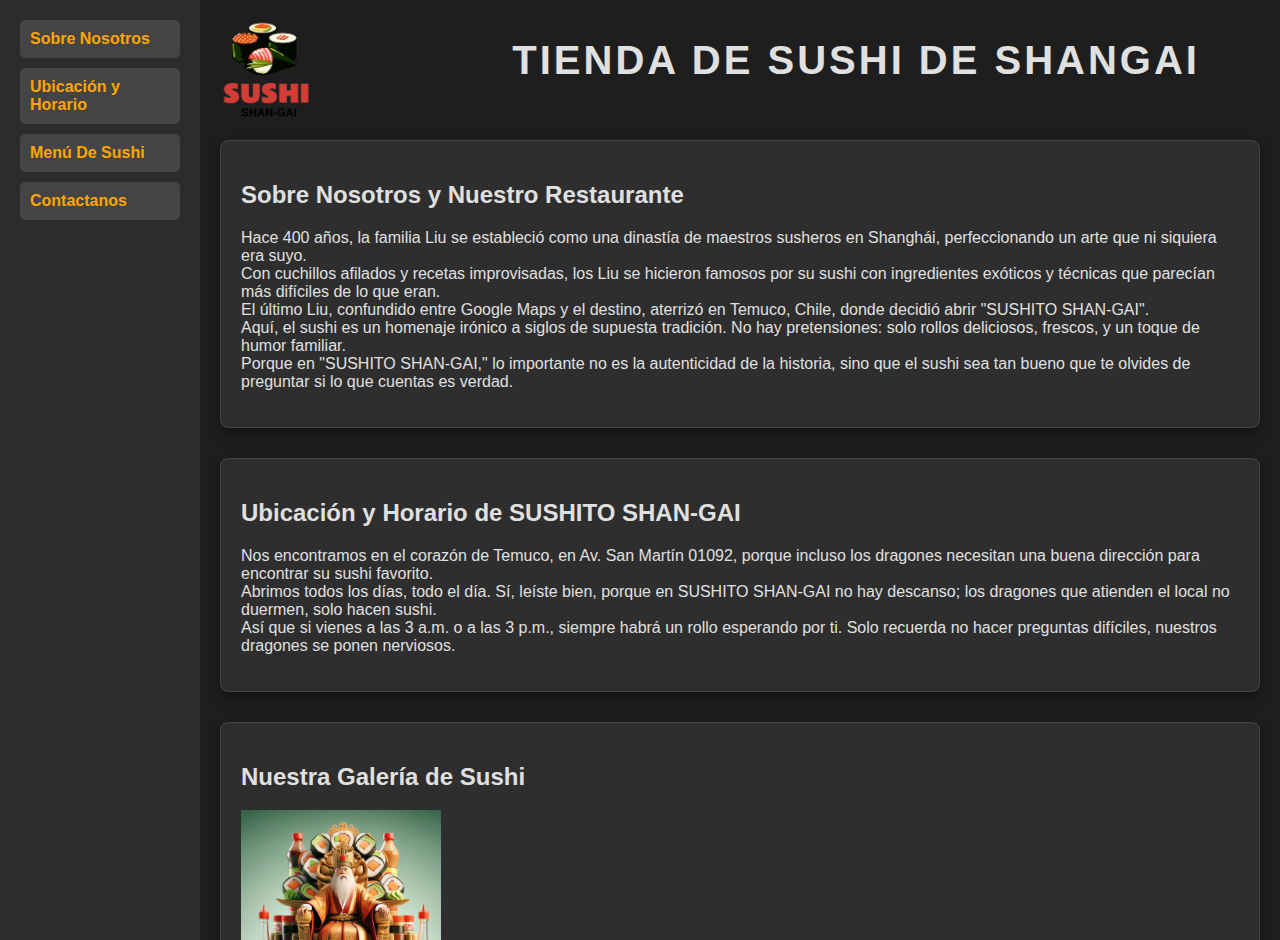
<file: Entrega_2/index.html>
<!DOCTYPE html>
<html lang="es">
<head>
    <meta charset="UTF-8"> <!-- codificacion UTF-8 para la optimizacion -->
    <meta name="viewport" content="width=device-width, initial-scale=1.0"> <!-- optimizacion para telefonos -->
    <meta name="description" content="Sushito Shan-Gai."> 
    <title>Sushito Shan-Gai</title> 
    <link rel="stylesheet" href="css/stylesIndex.css">
</head>
<body>
    <header>

    <!-- Logo de la paguina    -->
    <div class="logo-container">
        <img src="img/logo.png" alt="Logo de Sushito Shan-Gai" class="logo">
        <h1>TIENDA DE SUSHI DE SHANGAI</h1>
    </div>
    </header>

    <nav>           <!-- Menu de la izquierda    -->
        <ul class="nav-list">
            <li><a href="#restaurant">Sobre Nosotros</a></li>
            <li><a href="#ubicacionHorario">Ubicación y Horario</a></li>
            <li><a href="pedidos.html">Menú De Sushi</a></li>
            <li><a href="contacto.html">Contactanos</a></li>
        </ul>
    </nav>

    <main>
        <!-- presentacion del restaurante -->
        <section id="restaurant" class="seccion-destacada">
            <h2>Sobre Nosotros y Nuestro Restaurante</h2>
            <p>Hace 400 años, la familia Liu se estableció como una dinastía de maestros susheros en Shanghái, perfeccionando un arte que ni siquiera era suyo. <br>
                Con cuchillos afilados y recetas improvisadas, los Liu se hicieron famosos por su sushi con ingredientes exóticos y técnicas que parecían más difíciles de lo que eran.<br>
                El último Liu, confundido entre Google Maps y el destino, aterrizó en Temuco, Chile, donde decidió abrir "SUSHITO SHAN-GAI". <br>
                Aquí, el sushi es un homenaje irónico a siglos de supuesta tradición. No hay pretensiones: solo rollos deliciosos, frescos, y un toque de humor familiar.<br>
                Porque en "SUSHITO SHAN-GAI," lo importante no es la autenticidad de la historia, sino que el sushi sea tan bueno que te olvides de preguntar si lo que cuentas es verdad.
            </p>
        </section>

        <!-- ubicacion y horario del restaurante -->
        <section id="ubicacionHorario" class="seccion-destacada">
            <h2>Ubicación y Horario de SUSHITO SHAN-GAI</h2>
            <p>
                Nos encontramos en el corazón de Temuco, en Av. San Martín 01092, porque incluso los dragones necesitan una buena dirección para encontrar su sushi favorito.<br>
                Abrimos todos los días, todo el día. Sí, leíste bien, porque en SUSHITO SHAN-GAI no hay descanso; los dragones que atienden el local no duermen, solo hacen sushi.<br>
                Así que si vienes a las 3 a.m. o a las 3 p.m., siempre habrá un rollo esperando por ti. Solo recuerda no hacer preguntas difíciles, nuestros dragones se ponen nerviosos.
            </p>
        </section>


        <!-- Sección de Galería -->
        <section id="galeria" class="seccion-destacada">
            <h2>Nuestra Galería de Sushi</h2>
            <img id="imagenSushi" src="img/Emperador.jpeg" alt="Sushi" class="imagen-sushi" />
            <div>
                <button id="anteriorBtn">Anterior</button>
                <button id="siguienteBtn">Siguiente</button>
            </div>
        </section>
        
        <!-- Sección de Reseñas -->
        <section id="reseñas" class="seccion-destacada">
            <h2>Lo que Dicen Nuestros Clientes</h2>
            <ul id="listaReseñas">
                <li>"¡El mejor sushi que he probado! - Juan"</li>
                <li>"Un servicio excepcional y sabores increíbles. - María"</li>
                <li>"Definitivamente volveré. - Pedro"</li>
            </ul>
            <button id="cambiarReseñaBtn">Cambiar Reseña</button>
        </section>

        <footer>
            <p>&copy; Sushito Shan-Gai no se hace responsable ante demandas por intoxicación, envenenamiento, emponzoñamiento, embarazo de dragon o algún tipo de ser vivo que crezca dentro del organismo.</p>
        </footer>
    
<script src="js/funciones.js"></script>
</body>


</html>
</file>
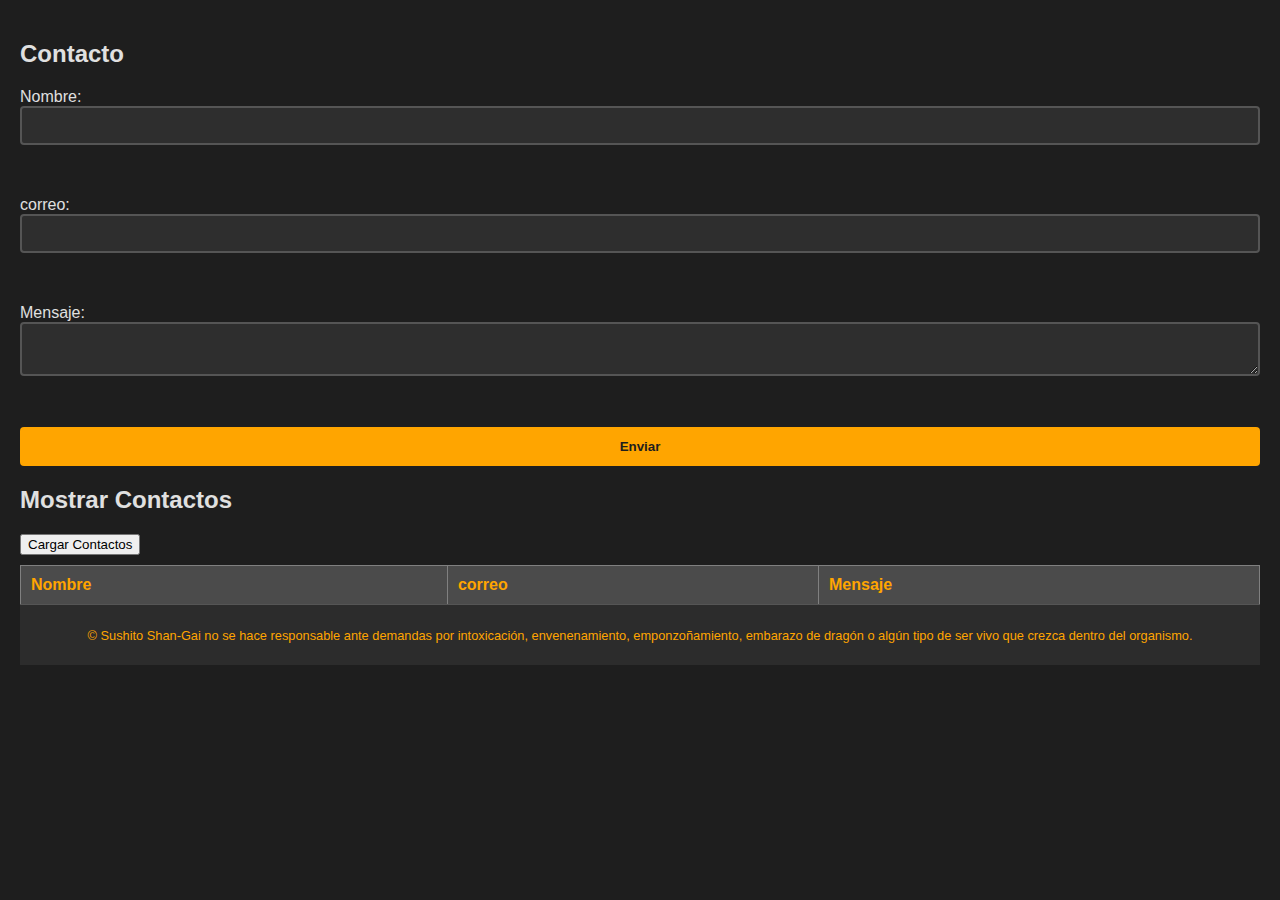
<file: Entrega_2/contacto.html>
<!DOCTYPE html>
<html lang="en">
<head>
    <meta charset="UTF-8">
    <meta name="viewport" content="width=device-width, initial-scale=1.0">
    <link rel="stylesheet" href="css/stylesPedidos.css"> <!-- hoja de estilos externa -->
    <title>Contacto</title>
</head>
<body>
    <!-- Formulario de contacto el cual llama un php que realiza la canexion  -->
    <section id="contacto">
        <h2>Contacto</h2>
        <form id="contactForm" action="php/guardar_contacto.php" method="POST">
            <label for="nombre">Nombre:</label>
            <input type="text" id="nombre" name="nombre" required><br><br>
        
            <label for="correo">correo:</label>
            <input type="correo" id="correo" name="correo" required><br><br>
        
            <label for="mensaje">Mensaje:</label>
            <textarea id="mensaje" name="mensaje" required></textarea><br><br>
        
            <button type="submit" class="btn-enviar">Enviar</button>
        </form>
    </section>

    <!-- Botón para cargar los contactos -->
    <section id="mostrarContactos">
        <h2>Mostrar Contactos</h2>
        <button id="cargarContactos">Cargar Contactos</button>
    
        <table id="tablaContactos" border="1">
            <thead>
                <tr>
                    <th>Nombre</th>
                    <th>correo</th>
                    <th>Mensaje</th>
                </tr>
            </thead>
            <tbody>
                <!-- Aquí se llenarán los contactos mediante JavaScript -->
            </tbody>
        </table>
    </section>
    

    <!-- Parte final de la página -->
    <footer>
        <p>&copy; Sushito Shan-Gai no se hace responsable ante demandas por intoxicación, envenenamiento, emponzoñamiento, embarazo de dragón o algún tipo de ser vivo que crezca dentro del organismo.</p>
    </footer>

    <script src="js/funciones.js"></script> <!-- Archivo de JavaScript -->
</body>
</html>
</file>
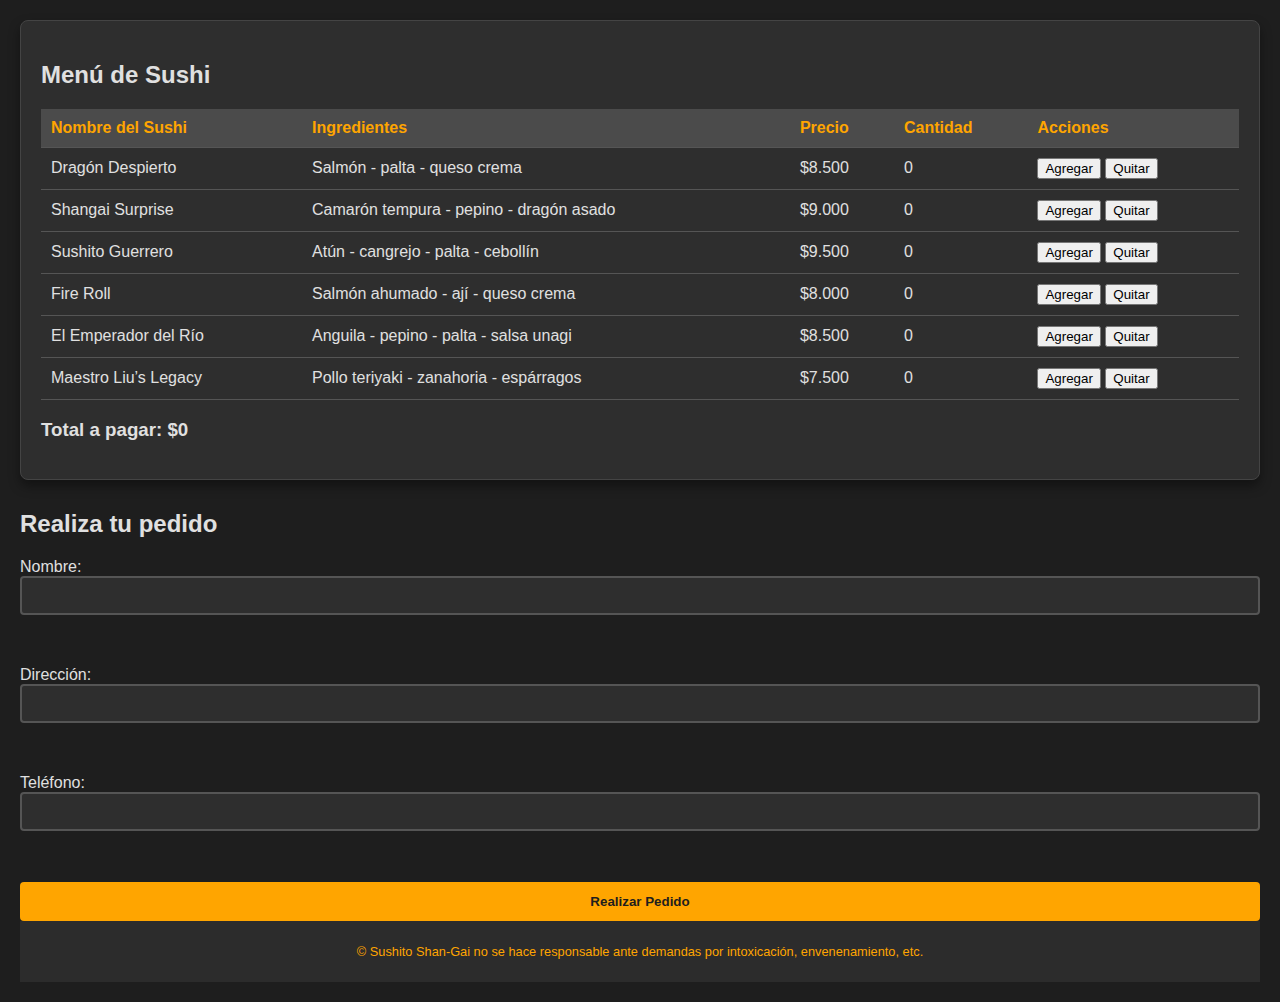
<file: Entrega_2/pedidos.html>
<!DOCTYPE html>
<html lang="en">
<head>
    <meta charset="UTF-8">
    <meta name="viewport" content="width=device-width, initial-scale=1.0">
    <link rel="stylesheet" href="css/stylesPedidos.css">
    <title>Pedidos</title>
</head>
<body>
    
    <!-- Menú de sushis con botones para agregar o quitar -->
    <section id="menu" class="seccion-destacada">
        <h2>Menú de Sushi</h2>
        <table>
            <thead>
                <tr>
                    <th>Nombre del Sushi</th>
                    <th>Ingredientes</th>
                    <th>Precio</th>
                    <th>Cantidad</th>
                    <th>Acciones</th>
                </tr>
            </thead>
                        <!--  tabla quee muestra los menu   -->
            <tbody>
                <tr>
                    <td>Dragón Despierto</td>
                    <td>Salmón - palta - queso crema</td>
                    <td>$8.500</td>
                    <td><span id="cantidad_1">0</span></td>
                    <td>
                        <button onclick="modificarCantidad(8500, 'cantidad_1', 1)">Agregar</button>
                        <button onclick="modificarCantidad(8500, 'cantidad_1', -1)">Quitar</button>
                    </td>
                </tr>
                <tr>
                    <td>Shangai Surprise</td>
                    <td>Camarón tempura - pepino - dragón asado</td>
                    <td>$9.000</td>
                    <td><span id="cantidad_2">0</span></td>
                    <td>
                        <button onclick="modificarCantidad(9000, 'cantidad_2', 1)">Agregar</button>
                        <button onclick="modificarCantidad(9000, 'cantidad_2', -1)">Quitar</button>
                    </td>
                </tr>
                <tr>
                    <td>Sushito Guerrero</td>
                    <td>Atún - cangrejo - palta - cebollín</td>
                    <td>$9.500</td>
                    <td><span id="cantidad_3">0</span></td>
                    <td>
                        <button onclick="modificarCantidad(9500, 'cantidad_3', 1)">Agregar</button>
                        <button onclick="modificarCantidad(9500, 'cantidad_3', -1)">Quitar</button>
                    </td>
                </tr>
                <tr>
                    <td>Fire Roll</td>
                    <td>Salmón ahumado - ají - queso crema</td>
                    <td>$8.000</td>
                    <td><span id="cantidad_4">0</span></td>
                    <td>
                        <button onclick="modificarCantidad(8000, 'cantidad_4', 1)">Agregar</button>
                        <button onclick="modificarCantidad(8000, 'cantidad_4', -1)">Quitar</button>
                    </td>
                </tr>
                <tr>
                    <td>El Emperador del Río</td>
                    <td>Anguila - pepino - palta - salsa unagi</td>
                    <td>$8.500</td>
                    <td><span id="cantidad_5">0</span></td>
                    <td>
                        <button onclick="modificarCantidad(8500, 'cantidad_5', 1)">Agregar</button>
                        <button onclick="modificarCantidad(8500, 'cantidad_5', -1)">Quitar</button>
                    </td>
                </tr>
                <tr>
                    <td>Maestro Liu’s Legacy</td>
                    <td>Pollo teriyaki - zanahoria - espárragos</td>
                    <td>$7.500</td>
                    <td><span id="cantidad_6">0</span></td>
                    <td>
                        <button onclick="modificarCantidad(7500, 'cantidad_6', 1)">Agregar</button>
                        <button onclick="modificarCantidad(7500, 'cantidad_6', -1)">Quitar</button>
                    </td>
                </tr>
            </tbody>
        </table>

                <!--  aqui se va actulizando el precio segun el menu que agreguen   -->
        <h3>Total a pagar: <span id="total">$0</span></h3>
    </section>

    <!-- Formulario para realizar el pedido -->
    <section id="Pedir">
        <h2>Realiza tu pedido</h2>
        <form id="pedidoForm" action="php/guardar_pedido.php" method="POST" onsubmit="handleSubmitPedido(event)">
            <input type="hidden" id="totalInput" name="total" value="0">
            <label for="nombre">Nombre:</label>
            <input type="text" id="nombre" name="nombre" required><br><br>
        
            <label for="direccion">Dirección:</label>
            <input type="text" id="direccion" name="direccion" required><br><br>
        
            <label for="telefono">Teléfono:</label>
            <input type="tel" id="telefono" name="telefono" required><br><br>
        
            <button type="submit" class="btn-enviar">Realizar Pedido</button>
        </form>
        
    </section>

    <footer>
        <p>&copy; Sushito Shan-Gai no se hace responsable ante demandas por intoxicación, envenenamiento, etc.</p>
    </footer>

<!-- Enlace al archivo JS  -->
<script src="js/pedido.js"></script>
</body>
</html>
</file>
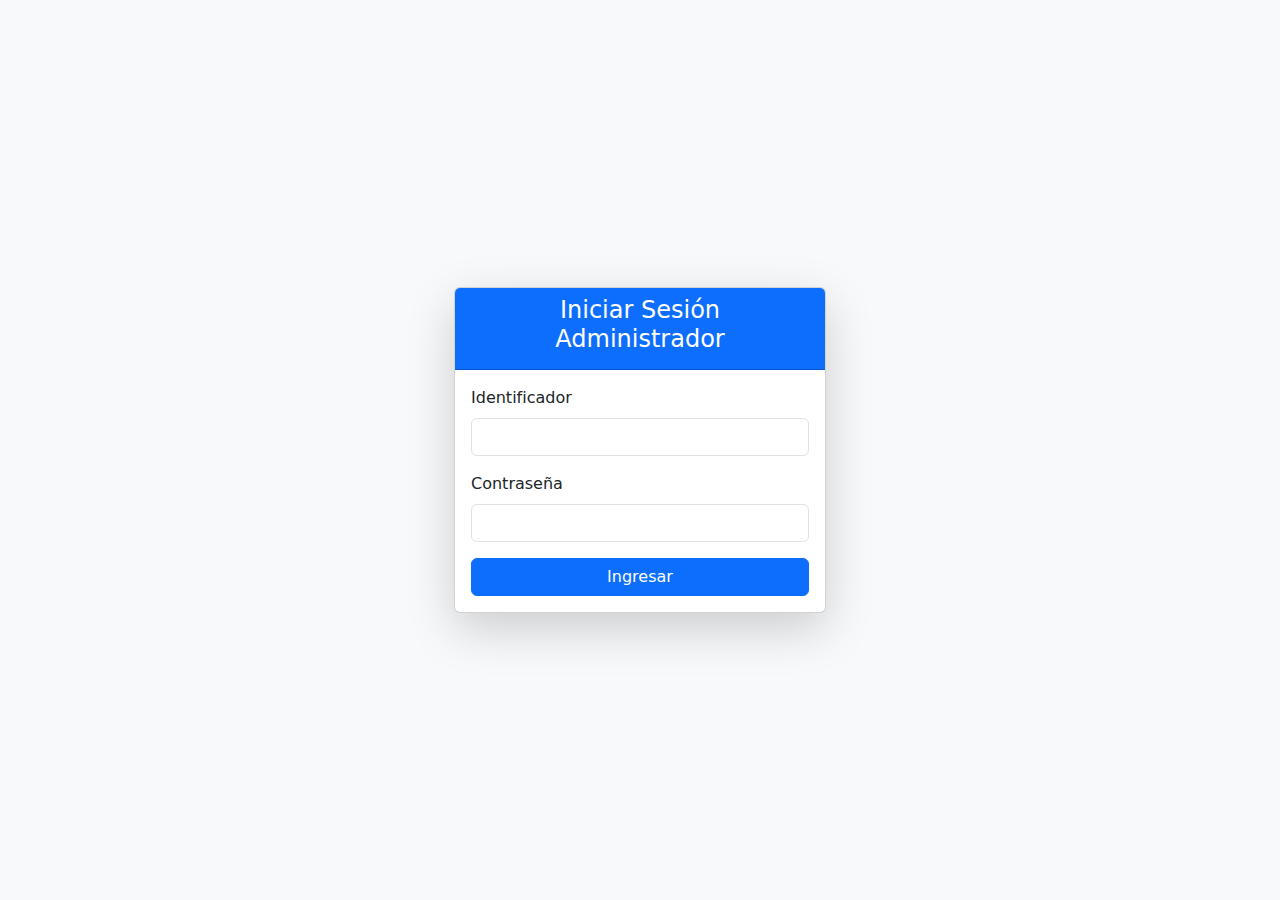
<file: Entrega_3/login_admin.html>
<!DOCTYPE html>
<html lang="es">
<head>
    <meta charset="UTF-8">
    <meta name="viewport" content="width=device-width, initial-scale=1.0">
    <title>Login</title>

    <!-- Bootstrap CSS localmente -->       
    <link href="https://cdn.jsdelivr.net/npm/bootstrap@5.3.0/dist/css/bootstrap.min.css" rel="stylesheet">
</head>
<body class="bg-light">
    <div class="container d-flex justify-content-center align-items-center vh-100">
        <div class="col-md-4">
            <div class="card shadow-lg">
                <div class="card-header bg-primary text-white text-center">
                    <h4>Iniciar Sesión <br> Administrador </h4>
                </div>
                <div class="card-body">

                    <!-- Formulario de login -->
                    <form action="./php/login_admin.php" method="post">
                        <div class="mb-3">
                            <label for="username" class="form-label">Identificador</label>
                            <input type="text" class="form-control" id="username" name="username" required>
                        </div>
                        <div class="mb-3">
                            <label for="password" class="form-label">Contraseña</label>
                            <input type="password" class="form-control" id="password" name="password" required>
                        </div>
                        <button type="submit" class="btn btn-primary w-100">Ingresar</button>
                    </form>
                </div>
            </div>
        </div>
    </div>

<!-- Bootstrap JS localmente -->
    <script src="https://cdn.jsdelivr.net/npm/bootstrap@5.3.0/dist/js/bootstrap.bundle.min.js"></script>
</body>
</html>
</file>
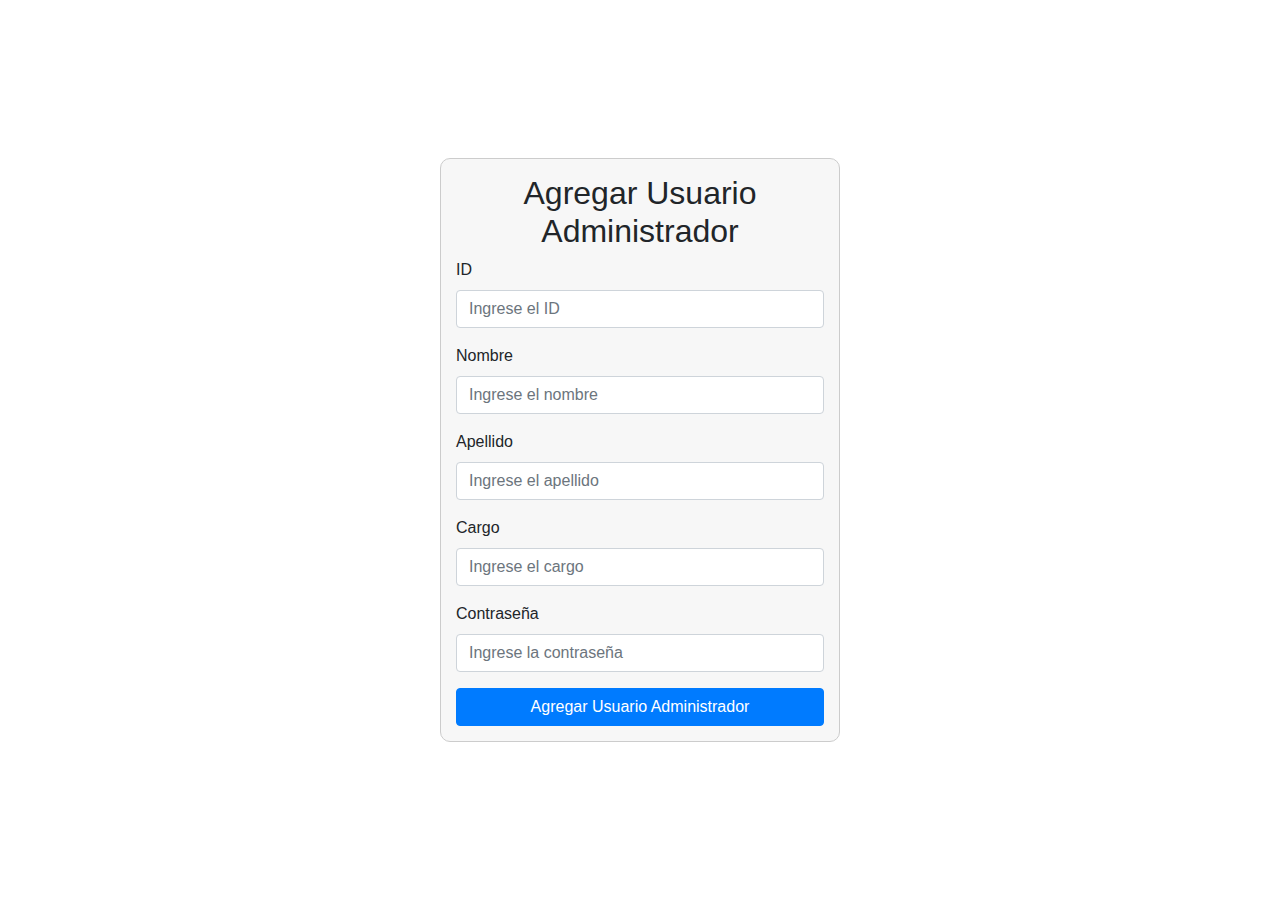
<file: Entrega_3/admin/agregar_usuario.html>
<!DOCTYPE html>
<html lang="es">
<head>
    <meta charset="UTF-8">
    <meta name="viewport" content="width=device-width, initial-scale=1.0">
    <title>Agregar Usuario Administrador</title>
    <link href="https://stackpath.bootstrapcdn.com/bootstrap/4.5.2/css/bootstrap.min.css" rel="stylesheet">
    <link href="../css/stylesadmin.css" rel="stylesheet">
    </style>
</head>
<body>
    <div class="container login-container">
        <div class="login-form">
            <h2 class="text-center">Agregar Usuario Administrador</h2>
            <form method="POST" action="../php/agregar_usuario.php">
                <div class="form-group">
                    <label for="id">ID</label>
                    <input type="text" class="form-control" id="id" name="id" placeholder="Ingrese el ID" required>
                </div>
                <div class="form-group">
                    <label for="nombre">Nombre</label>
                    <input type="text" class="form-control" id="nombre" name="nombre" placeholder="Ingrese el nombre" required>
                </div>
                <div class="form-group">
                    <label for="apellido">Apellido</label>
                    <input type="text" class="form-control" id="apellido" name="apellido" placeholder="Ingrese el apellido" required>
                </div>
                <div class="form-group">
                    <label for="cargo">Cargo</label>
                    <input type="text" class="form-control" id="cargo" name="cargo" placeholder="Ingrese el cargo" required>
                </div>
                <div class="form-group">
                    <label for="password">Contraseña</label>
                    <input type="password" class="form-control" id="password" name="password" placeholder="Ingrese la contraseña" required>
                </div>
                <button type="submit" class="btn btn-primary btn-block">Agregar Usuario Administrador</button>
            </form>
        </div>
    </div>
    <script src="https://code.jquery.com/jquery-3.5.1.slim.min.js"></script>
    <script src="https://cdn.jsdelivr.net/npm/@popperjs/core@2.5.4/dist/umd/popper.min.js"></script>
    <script src="https://stackpath.bootstrapcdn.com/bootstrap/4.5.2/js/bootstrap.min.js"></script>
</body>
</html>
</file>
<file: Entrega_2/css/stylesIndex.css>
/* Estilo general */
body {
    font-family: 'Arial', sans-serif;
    background-color: #1e1e1e; /* fondo oscuro */
    color: #e0e0e0; /* texto claro */
    margin: 0;
    padding: 0;
    display: grid;
    grid-template-columns: 200px 1fr; /* Columna izquierda fija y contenido a la derecha */
    grid-template-rows: auto 1fr auto;
    height: 100vh;
    overflow: hidden; /* Evita scroll en la página principal */
}

/* Encabezado */
#main-header {
    grid-column: 1 / 3;
    background-color: #2c2c2c;
    color: #ffa500; /* color dorado */
    text-align: center;
    padding: 20px 0;
    box-shadow: 0 4px 8px rgba(0, 0, 0, 0.5);
}

header h1 {
    margin: 0;
    font-size: 2.5em;
    letter-spacing: 3px;
}

/* Contenedor del logo */
.logo-container {
    display: flex;
    align-items: center;
}

/* Tamaños del logo y espacios */
.logo {
    height: 100px;
    margin-top: 20px; 
    margin-left: 20px; 
    margin-right: 200px;
}

/* Navegación */
nav {
    grid-row: 1 / 4; /* Ocupa toda la altura de la página */
    position: sticky;
    top: 0;
    background-color: #2c2c2c;
    padding: 20px;
    height: 100vh;
    overflow-y: auto; /* Para hacer scroll solo dentro del menú si es necesario */
}

.nav-list {
    list-style: none;
    padding: 0;
    margin: 0;
}

.nav-list li {
    margin-bottom: 10px;
}

.nav-list li a {
    text-decoration: none;
    color: #ffa500;
    font-weight: bold;
    display: block;
    padding: 10px;
    background-color: #444;
    border-radius: 5px;
    transition: background-color 0.3s, color 0.3s;
}

.nav-list li a:hover {
    background-color: #555;
    color: #ff4500;
}

/* Sección principal */
main {
    padding: 20px;
    background-color: #1e1e1e;
    overflow-y: auto;
    grid-row: 2 / 3; /* Asegura que esté debajo del encabezado */
}

.seccion-destacada {
    margin-bottom: 30px;
    padding: 20px;
    border: 1px solid #444;
    border-radius: 8px;
    background: rgba(50, 50, 50, 0.8); /* fondo translúcido */
    box-shadow: 0 6px 12px rgba(0, 0, 0, 0.4);
    transition: transform 0.3s;
}

.seccion-destacada:hover {
    transform: scale(1.02);
    border-color: #ffa500;
}

/* Tablas del menú de sushi */
table {
    width: 100%;
    border-collapse: collapse;
    margin-top: 10px;
}

th, td {
    padding: 10px;
    text-align: left;
    border-bottom: 1px solid #555;
}

th {
    background-color: #4b4b4b;
    color: #ffa500;
}

tr:hover {
    background-color: #333;
}

/* Formulario de contacto */
form {
    display: flex;
    flex-direction: column;
}

input, textarea {
    margin-bottom: 15px;
    padding: 10px;
    border: 2px solid #555;
    border-radius: 4px;
    background-color: #2e2e2e;
    color: #e0e0e0;
}

input:focus, textarea:focus {
    border-color: #ffa500;
    outline: none;
}

.btn-enviar {
    background-color: #ffa500;
    color: #1e1e1e;
    border: none;
    padding: 12px 20px;
    cursor: pointer;
    border-radius: 4px;
    font-weight: bold;
    transition: background-color 0.3s;
}

.btn-enviar:hover {
    background-color: #ff4500;
}

/* Pie de página */
footer {
    grid-column: 1 / 3;
    text-align: center;
    padding: 10px 0;
    background-color: #2c2c2c;
    color: #ffa500;
    font-size: 0.8em;
}


/*Imagens de la galeria */
.imagen-sushi {
    width: 200px; 
    height: auto; 
}

#contactosContainer {
    margin-top: 20px;
}

.contacto-item {
    background-color: #2e2e2e;
    color: #e0e0e0;
    border: 1px solid #444;
    padding: 10px;
    margin-bottom: 10px;
    border-radius: 5px;
}
</file>
<file: Entrega_2/css/stylesPedidos.css>
/* Estilo general */
body {
    font-family: 'Arial', sans-serif;
    background-color: #1e1e1e; /* fondo oscuro */
    color: #e0e0e0; /* texto claro */
    margin: 0;
    padding: 20px; /* Espaciado alrededor del contenido */
}

/* Sección destacada */
.seccion-destacada {
    margin-bottom: 30px;
    padding: 20px;
    border: 1px solid #444;
    border-radius: 8px;
    background: rgba(50, 50, 50, 0.8); /* fondo translúcido */
    box-shadow: 0 6px 12px rgba(0, 0, 0, 0.4);
    transition: transform 0.3s;
}

.seccion-destacada:hover {
    transform: scale(1.02);
    border-color: #ffa500; /* resalta al pasar el mouse */
}

/* Tablas del menú de sushi */
table {
    width: 100%;
    border-collapse: collapse;
    margin-top: 10px;
}

th, td {
    padding: 10px;
    text-align: left;
    border-bottom: 1px solid #555;
}

th {
    background-color: #4b4b4b;
    color: #ffa500;
}

tr:hover {
    background-color: #333; /* efecto al pasar el mouse */
}

/* Formulario de contacto */
form {
    display: flex;
    flex-direction: column;
    margin-top: 20px; /* Espacio entre el menú y el formulario */
}

input, textarea {
    margin-bottom: 15px;
    padding: 10px;
    border: 2px solid #555;
    border-radius: 4px;
    background-color: #2e2e2e;
    color: #e0e0e0;
}

input:focus, textarea:focus {
    border-color: #ffa500;
    outline: none;
}

.btn-enviar {
    background-color: #ffa500;
    color: #1e1e1e;
    border: none;
    padding: 12px 20px;
    cursor: pointer;
    border-radius: 4px;
    font-weight: bold;
    transition: background-color 0.3s;
}

.btn-enviar:hover {
    background-color: #ff4500;
}

/* Pie de página */
footer {
    text-align: center;
    padding: 10px 0;
    background-color: #2c2c2c;
    color: #ffa500;
    font-size: 0.8em;
}
</file>
<file: Entrega_3/css/stylesadmin.css>
.login-container {
    display: flex;
    justify-content: center;
    align-items: center;
    height: 100vh;
}
.login-form {
    width: 100%;
    max-width: 400px;
    padding: 15px;
    border: 1px solid #ccc;
    border-radius: 10px;
    background-color: #f7f7f7;
}
</file>
